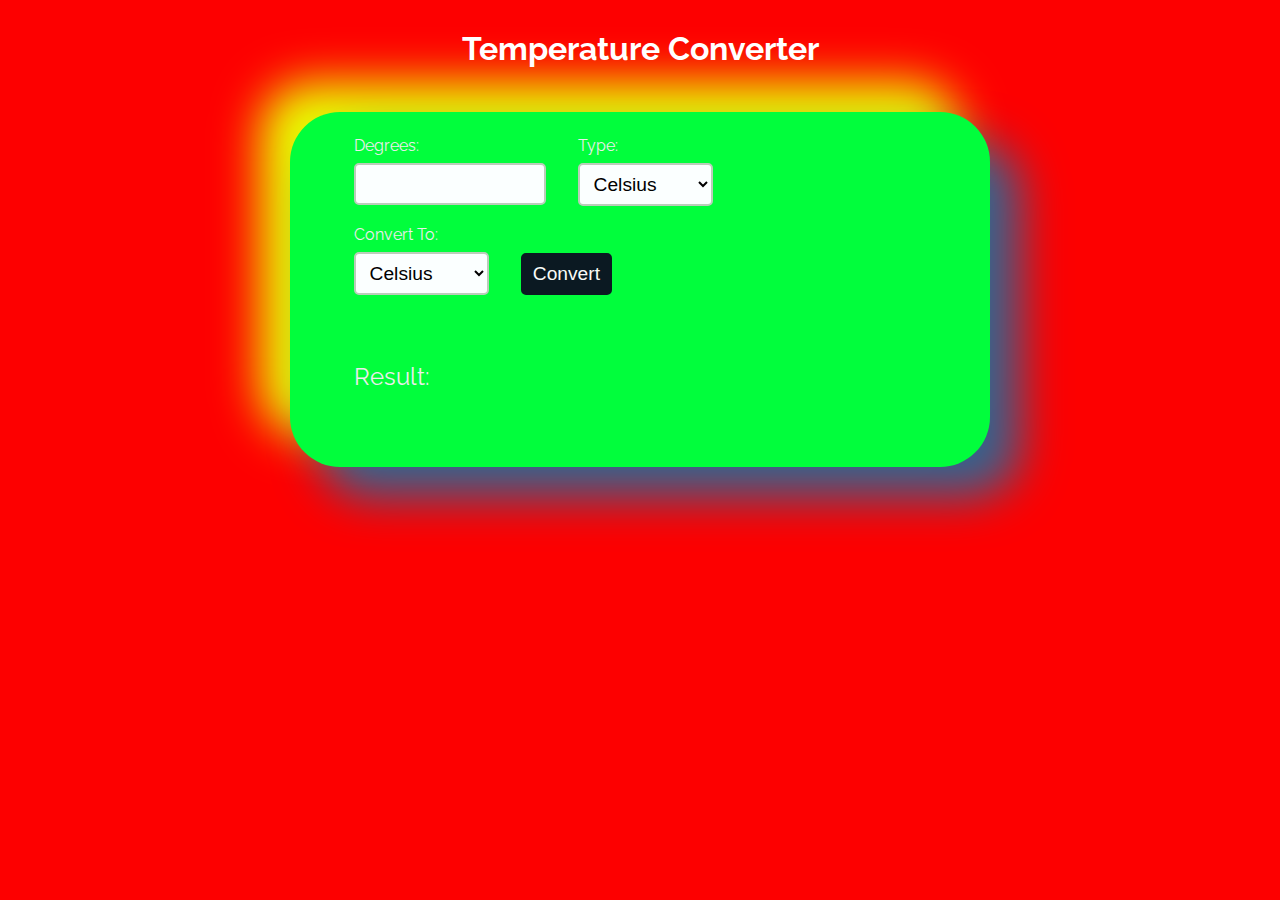
<file: task-3/index.html>
<!DOCTYPE html>
<html lang="en">
  <head>
    <meta charset="UTF-8" />
    <meta http-equiv="X-UA-Compatible" content="IE=edge" />
    <meta name="viewport" content="width=device-width, initial-scale=1.0" />
    <title>Chihab's Temperature Converter</title>
    <link rel="stylesheet" href="./css/style.css" />
  </head>
  <body>
    <header>
      <a href="#"><h1>Temperature Converter</h1></a>
    </header>
    <div class="container">
      <form class="convert-form" novalidate>
        <div class="row-one">
          <div class="degree">
            <label>Degrees:</label>
            <input type="number" class="input-degree" />
          </div>
          <div class="type">
            <label>Type:</label>
            <select id="degree-type">
              <option value="celsius">Celsius</option>
              <option value="fahrenheit">Fahrenheit</option>
              <option value="kelvin">Kelvin</option>
            </select>
          </div>
        </div>
        <div class="row-two">
          <div class="convert-to">
            <label>Convert To:</label>
            <select id="convert-type">
              <option value="celsius">Celsius</option>
              <option value="fahrenheit">Fahrenheit</option>
              <option value="kelvin">Kelvin</option>
            </select>
          </div>
          <button class="convert-btn">Convert</button>
        </div>
      </form>
      <div class="error"></div>
      <div class="display">
        <span>Result:</span>
        <p class="display-result"></p>
      </div>
    </div>
    <script src="./js/main.js"></script>
  </body>
</html>
</file>
<file: task-3/css/style.css>
@import url('https://fonts.googleapis.com/css2?family=Raleway&display=swap');
* {
    margin: 0;
    padding: 0;
    box-sizing: border-box;
}

body {
    font-family: 'Raleway', sans-serif;    color: rgb(237, 237, 237);
    background-color: #fd0000;

}

.container {
    width: 96%;
    margin: 1rem auto;
    max-width: 700px;
    border-radius: 50px;
    background: #01fe3c;
    box-shadow:  30px 30px 46px #34638f,
             -30px -30px 46px #eaff00;
    }

/* header */
header {
    height: 4.5rem;
    display: flex;
    align-items: center;
    justify-content: center;
}

header a {
    text-decoration: none;
}

header a h1 {
    color: rgb(255, 255, 255);
    font-size: 1.4rem;
}

header a h1:hover {
    color: rgb(5, 30, 34);
    text-decoration: underline;
}


/* my-form */
.convert-form {
    display: flex;
    flex-direction: column;
    padding: 1.5rem 3rem;
    padding-bottom: 0;
}

.convert-form>div {
    margin-bottom: 1.2rem;
}

label,
span {
    display: block;
    margin-bottom: .5rem;
}

.display-result {
    height: 1.2rem;
}

input::-webkit-outer-spin-button,
input::-webkit-inner-spin-button {
    -webkit-appearance: none;
    margin: 0;
}

/* Firefox */
input[type=number] {
    -moz-appearance: textfield;
}

.input-degree,
#degree-type,
#convert-type,
.convert-btn {
    padding: .5rem .6rem;
    font-size: 1.2rem;
    width: 12rem;
    border-radius: 5px;
}

.input-degree,
#degree-type,
#convert-type {
    background-color: rgb(251, 255, 255);
    outline: none;
    border: 2px solid rgb(187, 204, 186);
}

.convert-btn {
    background-color: rgb(11, 25, 34);
    color: rgb(249, 251, 248);
    border: 2px solid rgb(11, 25, 34);
}

.error {
    color: red;
    text-transform: capitalize;
    padding: 1rem 3rem;
    line-height: 1.5;
    height: 2rem;
}

.display {
    margin: 0 2rem;
    padding: 1rem 3rem;
}
.display > span {
    
    font-size: 1.5rem;
}

.display-result {
    margin-bottom: 2rem;
    font-size: 1.5rem;
    font-weight: 600;
}

@media only screen and (min-width: 768px) {
    header {
        height: 6rem;
    }

    header a h1 {
        font-size: 2rem;
    }

    #degree-type,
    #convert-type,
    .convert-btn {
        width: auto;
    }


    #degree-type,
    #convert-type {
        font-size: 1.2rem;
    }

    .convert-btn {
        align-self: flex-end;
    }

    .error {
        font-size: 1.2rem;
        padding: 1rem 2rem;
    }

    .display {
        padding: 1rem 2rem;
    }
}
.row-one{
    display: flex;
}
.row-one > div {
    margin: 0 1rem;
}
.row-two{
    display: flex;
}
.row-two > * {
    margin: 0 1rem;
}
</file>
